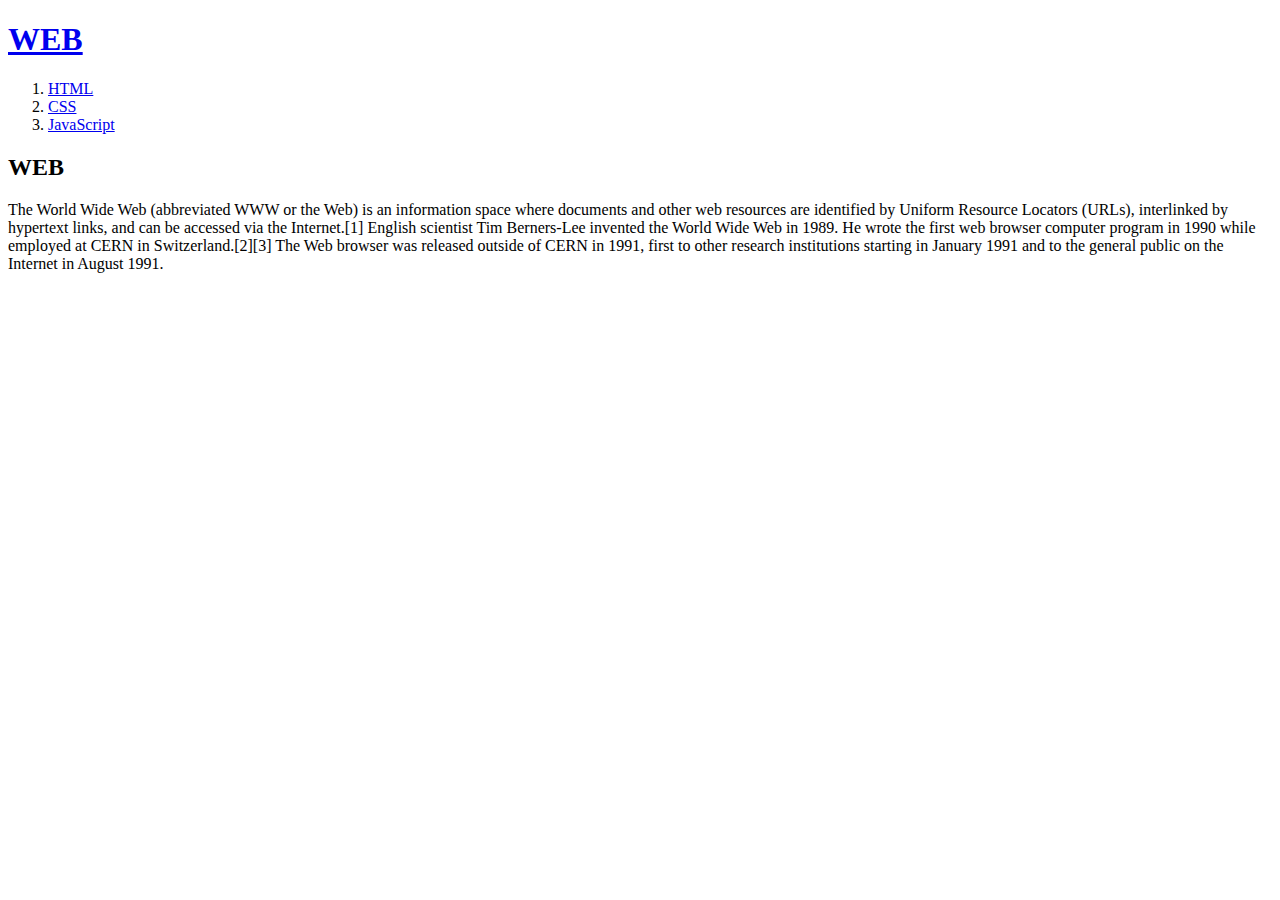
<file: index.html>
<!doctype html>
<html>
<head>
  <title>WEB1 - Welcome</title>
  <meta charset="utf-8">
</head>
<body>
  <h1><a href="index.html">WEB</a></h1>
  <ol>
    <li><a href="1.html">HTML</a></li>
    <li><a href="2.html">CSS</a></li>
    <li><a href="3.html">JavaScript</a></li>
  </ol>
  <h2>WEB</h2>
  <p>The World Wide Web (abbreviated WWW or the Web) is an information space where documents and other web resources are identified by Uniform Resource Locators (URLs), interlinked by hypertext links, and can be accessed via the Internet.[1] English scientist Tim Berners-Lee invented the World Wide Web in 1989. He wrote the first web browser computer program in 1990 while employed at CERN in Switzerland.[2][3] The Web browser was released outside of CERN in 1991, first to other research institutions starting in January 1991 and to the general public on the Internet in August 1991.
  </p>
</body>
</html>
</file>
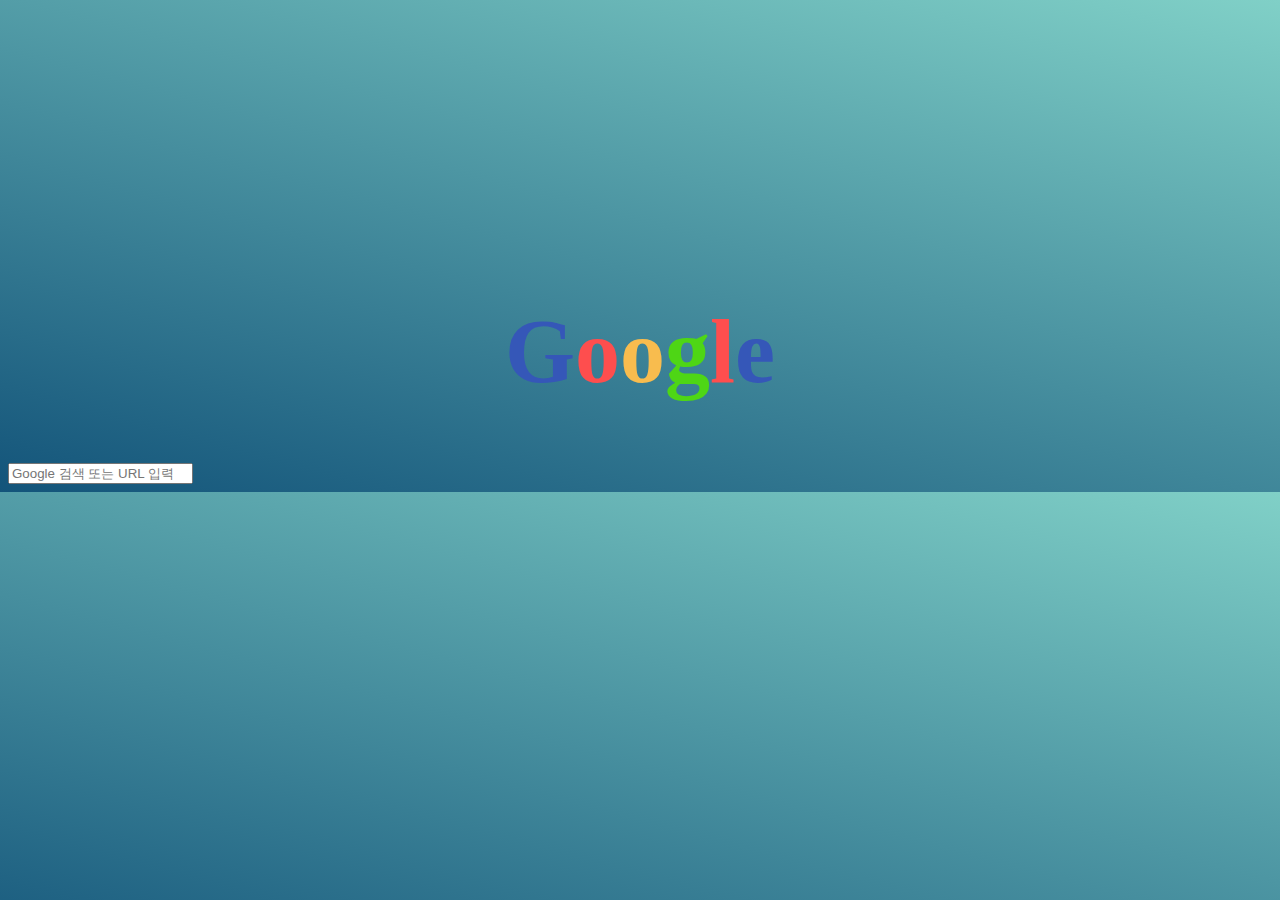
<file: web-google/index.html>
<!DOCTYPE html>
<html lang="ko">
<head>
    <meta charset="UTF-8">
    <meta http-equiv="X-UA-Compatible" content="IE=edge">
    <meta name="viewport" content="width=device-width, initial-scale=1.0">
    <title>Google</title>
    <link href="https://cdn.jsdelivr.net/npm/bootstrap@5.1.3/dist/css/bootstrap.min.css" rel="stylesheet" integrity="sha384-1BmE4kWBq78iYhFldvKuhfTAU6auU8tT94WrHftjDbrCEXSU1oBoqyl2QvZ6jIW3" crossorigin="anonymous">
    <link rel="stylesheet" href="style.css">
</head>
<body>
    <h1>
        <span>G</span><span>o</span><span>o</span><span>g</span><span>l</span><span>e</span>
    </h1>
    <form action="https://www.google.com/search" method="get">
        <div class="mx-auto mt-5 search-bar input-group mb-3">
            <input name="q" type="text" class="form-control rounded-pill" placeholder="Google 검색 또는 URL 입력" aria-label="Recipient's username" aria-describedby="button-addon2">
        </div>
    </form> 
    
    
</body>
</html>
</file>
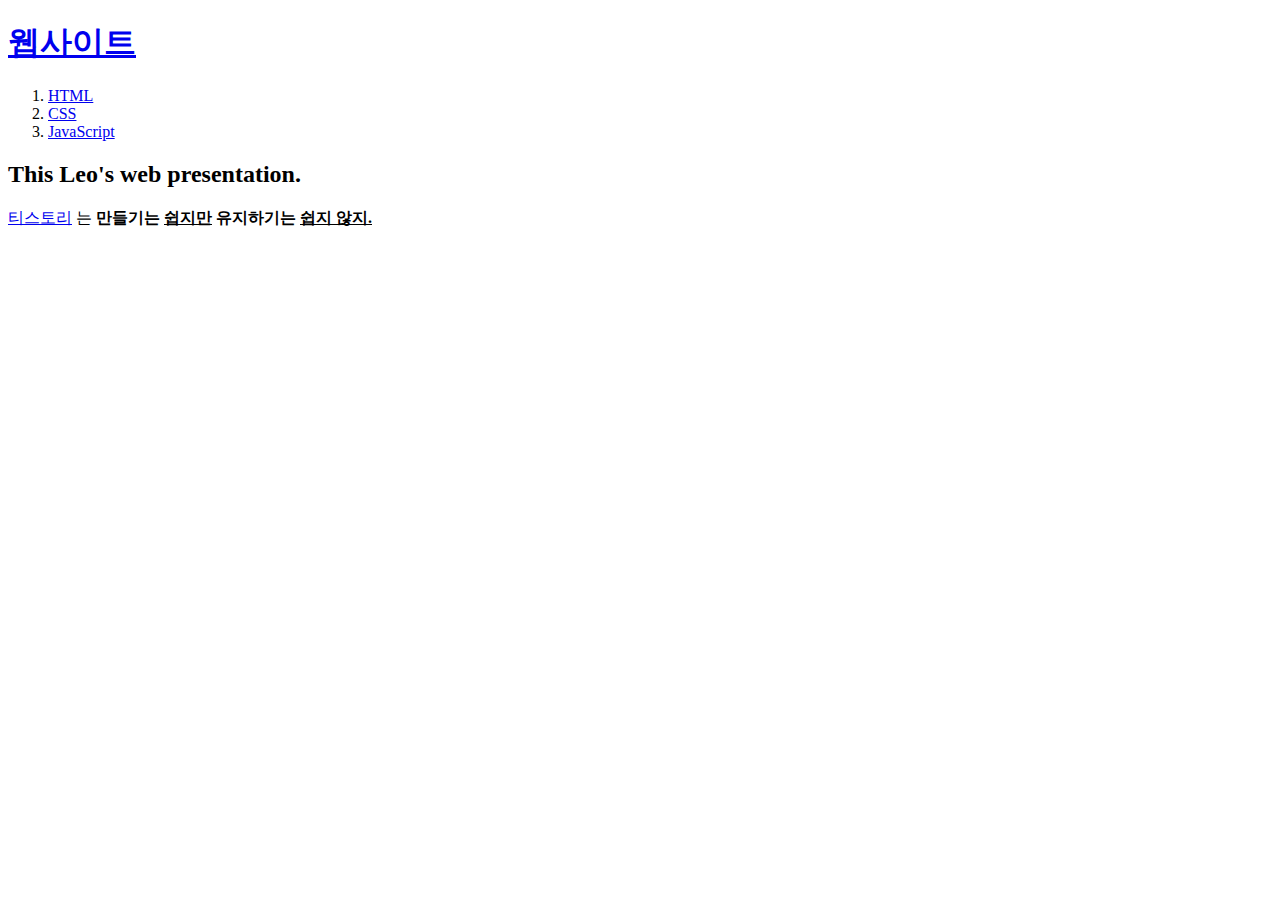
<file: 1.html>
<!DOCTYPE html>
<html>
  <head>
    <title>WEB1 - html</title>
    <meta charset="utf-8">
  </head>
  <body>
    <h1><a href="index.html">웹사이트</a></h1>
    <ol>
      <li><a href="1.html">HTML</a></li>
      <li><a href="2.html">CSS</a></li>
      <li><a href="3.html">JavaScript</a></li>
    </ol>
    <h2>This Leo's web presentation.</h2>
    <p><a href="https://ddd0-0r.tistory.com/" target="_blank" title="Leo's blog">티스토리</a>
    는 <strong>만들기는 <u>쉽지만</u> 유지하기는 <u>쉽지 않지.</u></strong></p>
  </body>
</html>
</file>
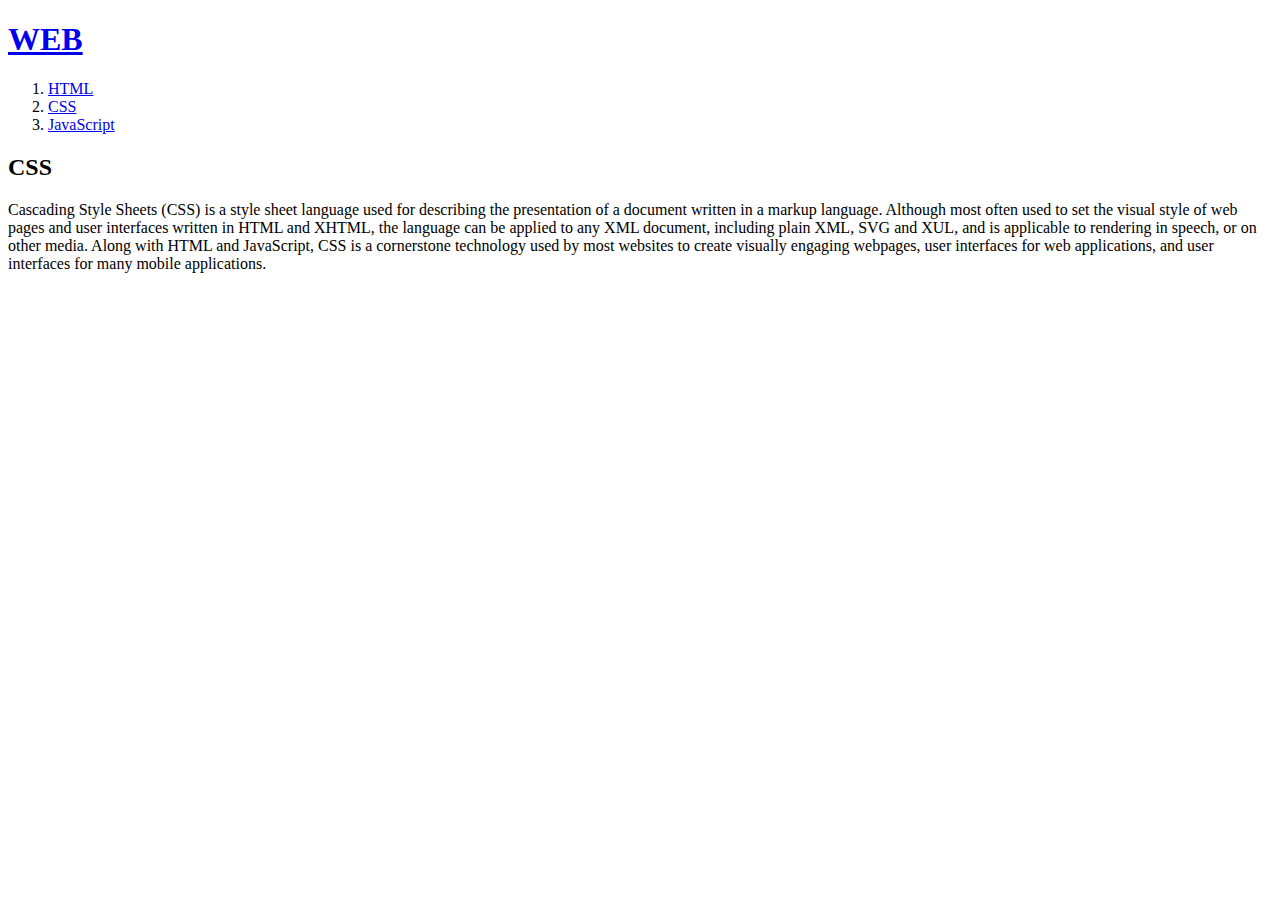
<file: 2.html>
<!doctype html>
<html>
<head>
  <title>WEB1 - CSS</title>
  <meta charset="utf-8">
</head>
<body>
  <h1><a href="index.html">WEB</a></h1>
  <ol>
    <li><a href="1.html">HTML</a></li>
    <li><a href="2.html">CSS</a></li>
    <li><a href="3.html">JavaScript</a></li>
  </ol>
  <h2>CSS</h2>
  <p>
    Cascading Style Sheets (CSS) is a style sheet language used for describing the presentation of a document written in a markup language. Although most often used to set the visual style of web pages and user interfaces written in HTML and XHTML, the language can be applied to any XML document, including plain XML, SVG and XUL, and is applicable to rendering in speech, or on other media. Along with HTML and JavaScript, CSS is a cornerstone technology used by most websites to create visually engaging webpages, user interfaces for web applications, and user interfaces for many mobile applications.
  </p>
</body>
</html>
</file>
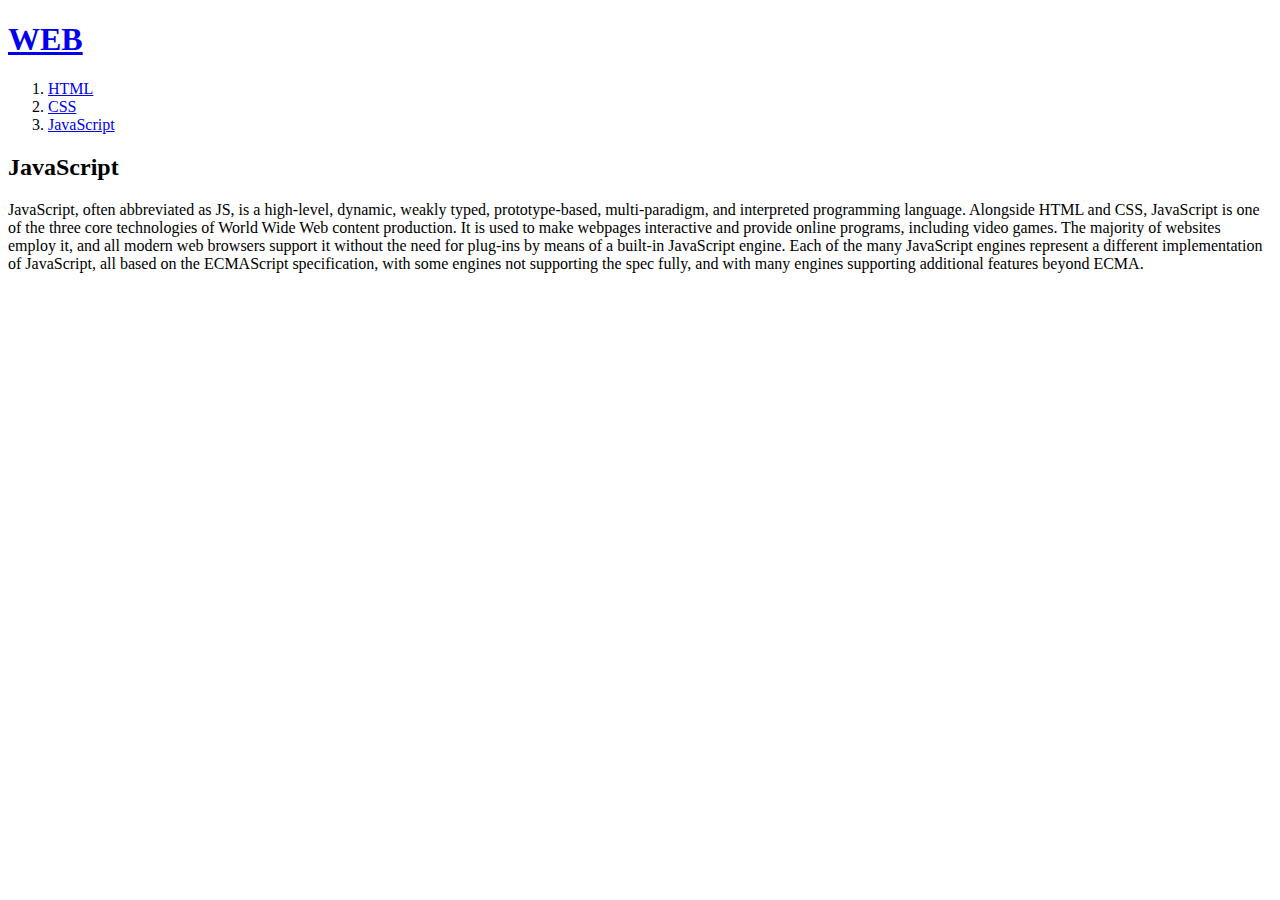
<file: 3.html>
<!doctype html>
<html>
<head>
  <title>WEB1 - JavaScript</title>
  <meta charset="utf-8">
</head>
<body>
  <h1><a href="index.html">WEB</a></h1>
  <ol>
    <li><a href="1.html">HTML</a></li>
    <li><a href="2.html">CSS</a></li>
    <li><a href="3.html">JavaScript</a></li>
  </ol>
  <h2>JavaScript</h2>
  <p>
    JavaScript, often abbreviated as JS, is a high-level, dynamic, weakly typed, prototype-based, multi-paradigm, and interpreted programming language. Alongside HTML and CSS, JavaScript is one of the three core technologies of World Wide Web content production. It is used to make webpages interactive and provide online programs, including video games. The majority of websites employ it, and all modern web browsers support it without the need for plug-ins by means of a built-in JavaScript engine. Each of the many JavaScript engines represent a different implementation of JavaScript, all based on the ECMAScript specification, with some engines not supporting the spec fully, and with many engines supporting additional features beyond ECMA.
  </p>
</body>
</html>
</file>
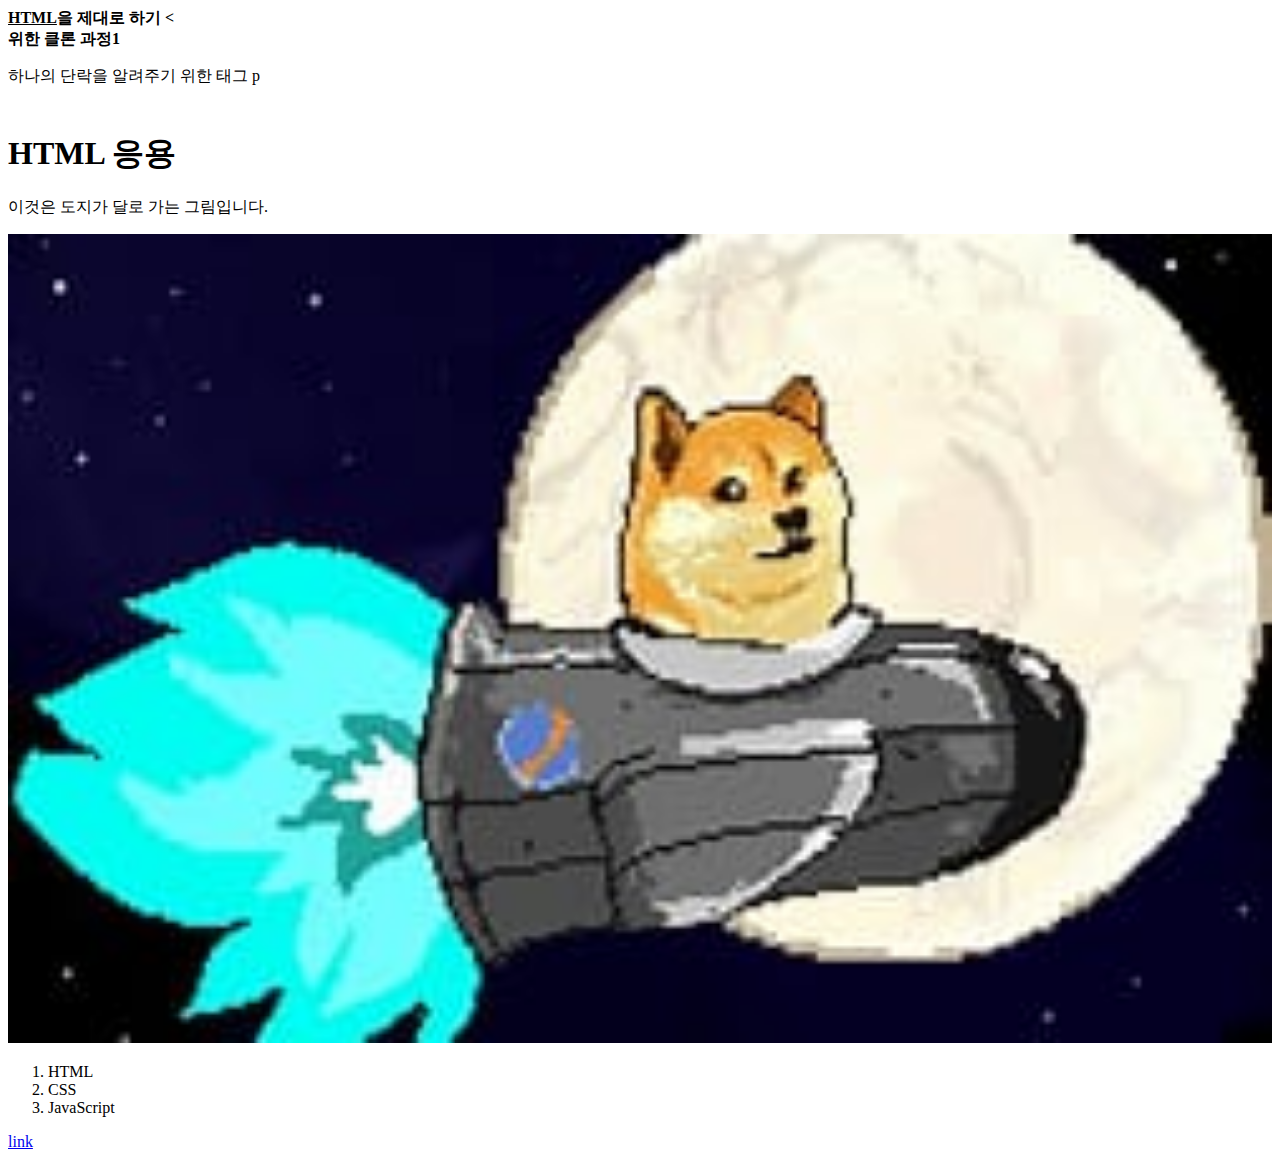
<file: First Step.html>
<!doctype html>
<head>
<title>First Step-HTML편</title>
<meta charset="utf-8">
</head>
<body>
<strong><u>HTML</u>을 제대로 하기 <<br>위한 클론 과정1</strong>
<p style="margin-bottom:45px;">하나의 단락을 알려주기 위한 태그 p</p>
<h1>HTML 응용</h1>
<p>이것은 도지가 달로 가는 그림입니다.</p>
<img src="1.jpg" alt="Doge to the Moon" width="100%">
<ol>
  <li>HTML <br></li>
  <li>CSS <br></li>
  <li>JavaScript <br></li>
</ol>
<a href="https://miaow-miaow.tistory.com/80" target="_blank" title="꾸읶">link</a>
</body>
</file>
<file: web-google/style.css>
h1 { 
    text-align: center; /* Quirks Mode 를 위한 가운데 정렬 */ 
    margin-top: 300px;
    font-size: 90px;
}

h1 span:nth-child(1) {
    color: #3557b8;
  }

h1 span:nth-child(2) {
    color: #fe4e4e;
  }

h1 span:nth-child(3) {
    color: #f8bc4e;
  } 

h1 span:nth-child(4) {
    color: #4ed615;
  }

h1 span:nth-child(5) {
    color: #fe4e4e;
  }

h1 span:nth-child(6) {
    color: #3557b8;
  }

.search-bar {
    width: 500px;
}

@import url('https://fonts.googleapis.com/css?family=Lato:100,100i,300,300i,400,400i,700,700i,900');
    @import url('https://fonts.googleapis.com/css?family=Playball');
    * {box-sizing: border-box;}
    body {background-image: linear-gradient(15deg, #13547a 0%, #80d0c7 100%);}
    main {position: absolute; top: 50%; left: 50%; transform: translate(-50%, -50%); z-index: 1;}
    main:before {content: 'Pure CSS ( Search Bar )'; font-family: 'Lato', sans-serif; position: absolute; top: -70px; left: 50%; color: rgba(0, 0, 0, 0.8); font-size: 26px; font-weight: 700; text-transform: uppercase; letter-spacing: 3px; transform: translateX(-50%); white-space: nowrap; pointer-events: none; color: #fff; text-shadow: hoff voff blur #000; }
    main:after {content: 'Salman Raza'; font-family: 'Playball', cursive; position: absolute; bottom: -90px; left: 50%; color: rgba(0, 0, 0, 0.02); font-size: 150px; line-height: 140px; white-space: nowrap; text-transform: lowercase; transform: translateX(-50%); pointer-events: none; z-index: -1; }
    .srch_wrpr {width: 400px; max-width: 400px; height: 70px; position: relative; z-index: 1; }
    .srch_sb_cnt {width: 70px; height: 70px; background-image: linear-gradient(120deg, #fdfbfb 0%, #ebedee 100%); background-color: transparent; position: absolute; top: 50%; left: 50%; transform: translate(-50%, -50%); overflow: hidden; transition: all 0.4s ease-in-out 0s; z-index: 0; border-radius: 5px; }
    .sech_txt_inpt {opacity: 0; height: 50px; left: 10px; border-radius: 30px; border: 0; width: 94%; padding: 0 60px 0 15px; background-color: transparent; color: #333; font-size: 15px; transition: all 0.4s ease-in-out 0s; }
    .sech_txt_inpt:focus {letter-spacing: 2px;text-transform: uppercase;}
    .sech_txt_inpt:focus, .srch_btn:focus {outline: none;}
    .sech_txt_inpt, .srch_btn {position: absolute; z-index: 1; top: 50%; transform: translateY(-50%); }
    .srch_btn {width: 70px; height: 70px; right: 0; background-image: linear-gradient(120deg, #fdfbfb 0%, #ebedee 100%); background-color: transparent; border:0; transition: all 0.4s ease-in-out 0s; font-size: 26px; cursor: pointer; color: #545454; }
    .srch_btn:after {position: absolute; content: '\f00d'; font-family: fontAwesome; top: 50%; transform: translateY(-50%) rotate(0deg); right: 10px; height: 30px; width: 30px; font-size: 28px; z-index: -1; visibility: hidden;}
    input.checkbox {position: absolute; z-index: 1; width: 70px; height: 70px; opacity: 0.0; right: 30%; top: 50%; transform: translate(-50%, -50%); transition: all 0.4s ease-in-out 0s; cursor: pointer; }
    input.checkbox:checked { width: 30px; height: 30px; right: -14%; transform: translate(-50%, -60%);}
    input.checkbox:checked ~ .srch_sb_cnt {width: 100%; border-radius: 40px;background-color: #333; overflow: visible;}
    input.checkbox:checked ~ .srch_sb_cnt .srch_btn { width: 50px; height: 50px; right: 10px; border-radius: 100%; font-size: 20px; background-image: linear-gradient(to top, #ff0844 0%, #ffb199 100%); color: #fff;text-shadow: 1px 1px 2px rgba(0,0,0,0.2);}
    input.checkbox:checked ~ .srch_sb_cnt .sech_txt_inpt { opacity: 1; }
    input.checkbox:checked ~ .srch_sb_cnt .srch_btn:after {transform: translateY(-50%) rotate(90deg); right: -50px; visibility: visible; transition: all .6s cubic-bezier(0.000, 0.105, 0.035, 1.570); transition-delay: 0.5s; color: white; }
</file>
